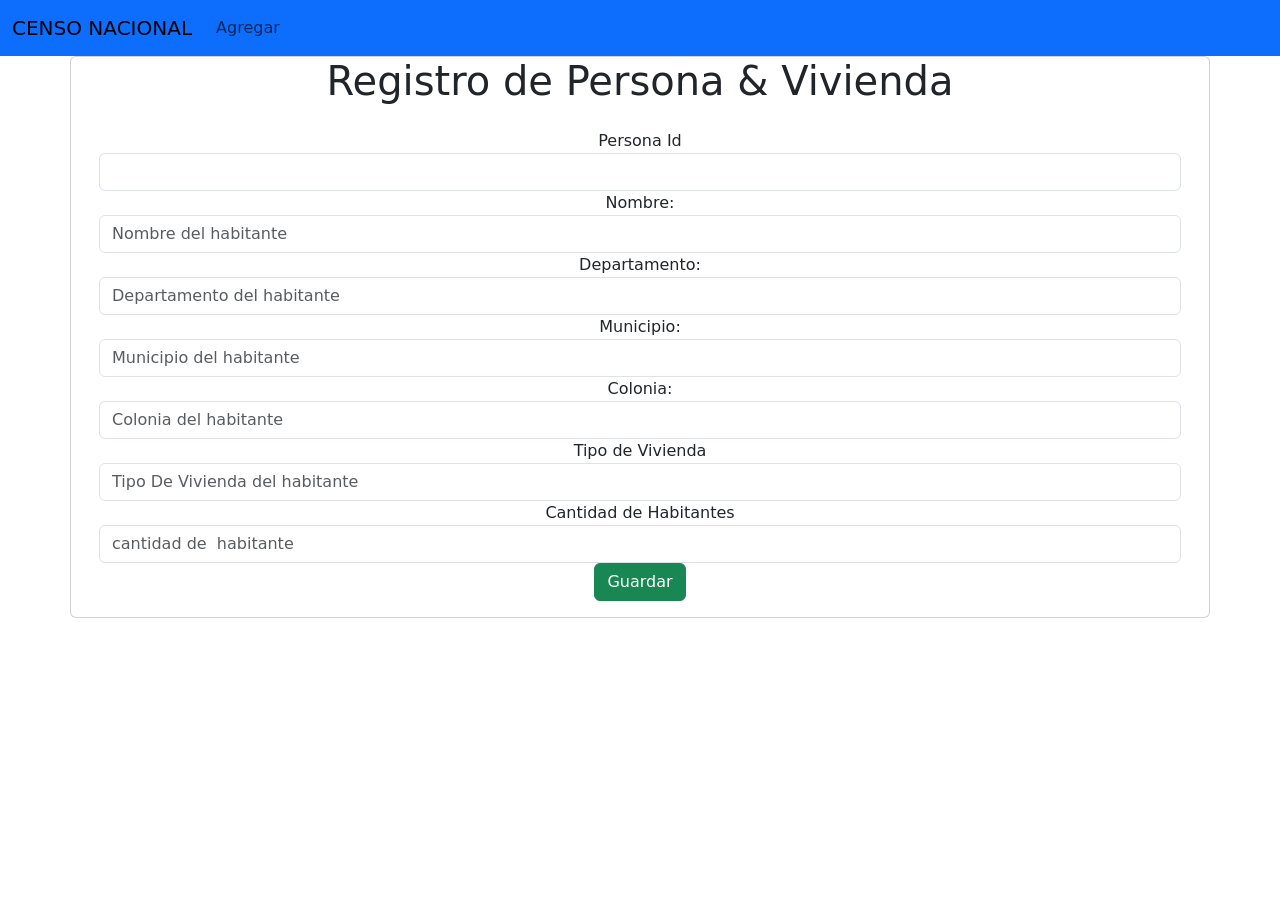
<file: src/main/resources/templates/edit_Personas.html>
<!DOCTYPE html>
<!--
Click nbfs://nbhost/SystemFileSystem/Templates/Licenses/license-default.txt to change this license
Click nbfs://nbhost/SystemFileSystem/Templates/Other/html.html to edit this template
-->
<html>
    <head>
        <title>Editar Registro Nacional</title>
        <meta charset="UTF-8">
        <meta name="viewport" content="width=device-width, initial-scale=1.0">

        <link href="https://cdn.jsdelivr.net/npm/bootstrap@5.3.3/dist/css/bootstrap.min.css" rel="stylesheet" integrity="sha384-QWTKZyjpPEjISv5WaRU9OFeRpok6YctnYmDr5pNlyT2bRjXh0JMhjY6hW+ALEwIH" crossorigin="anonymous">
    </head>
    <body>
        <nav class="navbar navbar-expand-lg bg-primary">
  <div class="container-fluid">
    <a class="navbar-brand" href="/">CENSO NACIONAL</a>
    <button class="navbar-toggler" type="button" data-bs-toggle="collapse" data-bs-target="#navbarSupportedContent" aria-controls="navbarSupportedContent" aria-expanded="false" aria-label="Toggle navigation">
      <span class="navbar-toggler-icon"></span>
    </button>
    <div class="collapse navbar-collapse" id="navbarSupportedContent">
      <ul class="navbar-nav me-auto mb-2 mb-lg-0">
       
        <li class="nav-item">
          <a class="nav-link" href="/nuevo">Agregar</a>
        </li>
       
      </ul>
     
    </div>
  </div>
</nav>
        
        
        
        
        
        
        
        
        
        <div class="container text-center" >
            <div class="row">
                <div class="col-lg col-md-6 col-sm-6 container justify-content-center card">
                    <h1>Registro de Persona & Vivienda</h1>
                    
                    <div class="card-body">
                        <form th:action="@{/save}" th:object="${personas}" method="post" >
                            
                             <div class="form-group">
                                <label>Persona Id </label>
                                <input type="text" name="nombre" th:field="*{id}" class="form-control" readonly="readonly">
                            </div>
                            
                            
                            <div class="form-group">
                                <label>Nombre: </label>
                                <input type="text" name="nombre" th:field="*{nombre}" class="form-control" placeholder="Nombre del habitante" required>
                            </div>
                            
                            <div class="form-group">
                                <label>Departamento: </label>
                                <input type="text" name="departamento" th:field="*{departamento}" class="form-control" placeholder="Departamento del habitante" required>   
                            </div>
                            
                            <div class="form-group">
                                <label>Municipio: </label>
                                <input type="text" name="municipio" th:field="*{municipio}" class="form-control" placeholder="Municipio del habitante" required>
                            </div>
                            
                            <div class="form-group">
                                <label>Colonia: </label>
                                <input type="text" name="colonia" th:field="*{colonia}" class="form-control" placeholder="Colonia del habitante" required>
                            </div>
                            
                            <div class="form-group">
                                <label>Tipo de Vivienda </label>
                                <input type="text" name="tipoDeVivienda" th:field="*{tipoDeVivienda}" class="form-control" placeholder="Tipo De Vivienda del habitante" required>
                            </div>
                            
                             <div class="form-group">
                                <label>Cantidad de Habitantes </label>
                                <input type="number" name="CantidaDeHabitantes" th:field="*{CantidaDeHabitantes}" class="form-control" placeholder="cantidad de  habitante" required>
                            </div>
                            
                            <div class="box-footer">
                                <button class="btn btn-success" > Guardar </button>
                            </div>
                            
                            
                        </form>
                    </div>
                    
                </div>
            </div>

        </div>















        <script src="https://cdn.jsdelivr.net/npm/bootstrap@5.3.3/dist/js/bootstrap.bundle.min.js" integrity="sha384-YvpcrYf0tY3lHB60NNkmXc5s9fDVZLESaAA55NDzOxhy9GkcIdslK1eN7N6jIeHz" crossorigin="anonymous"></script>
    </body>
</html>
</file>
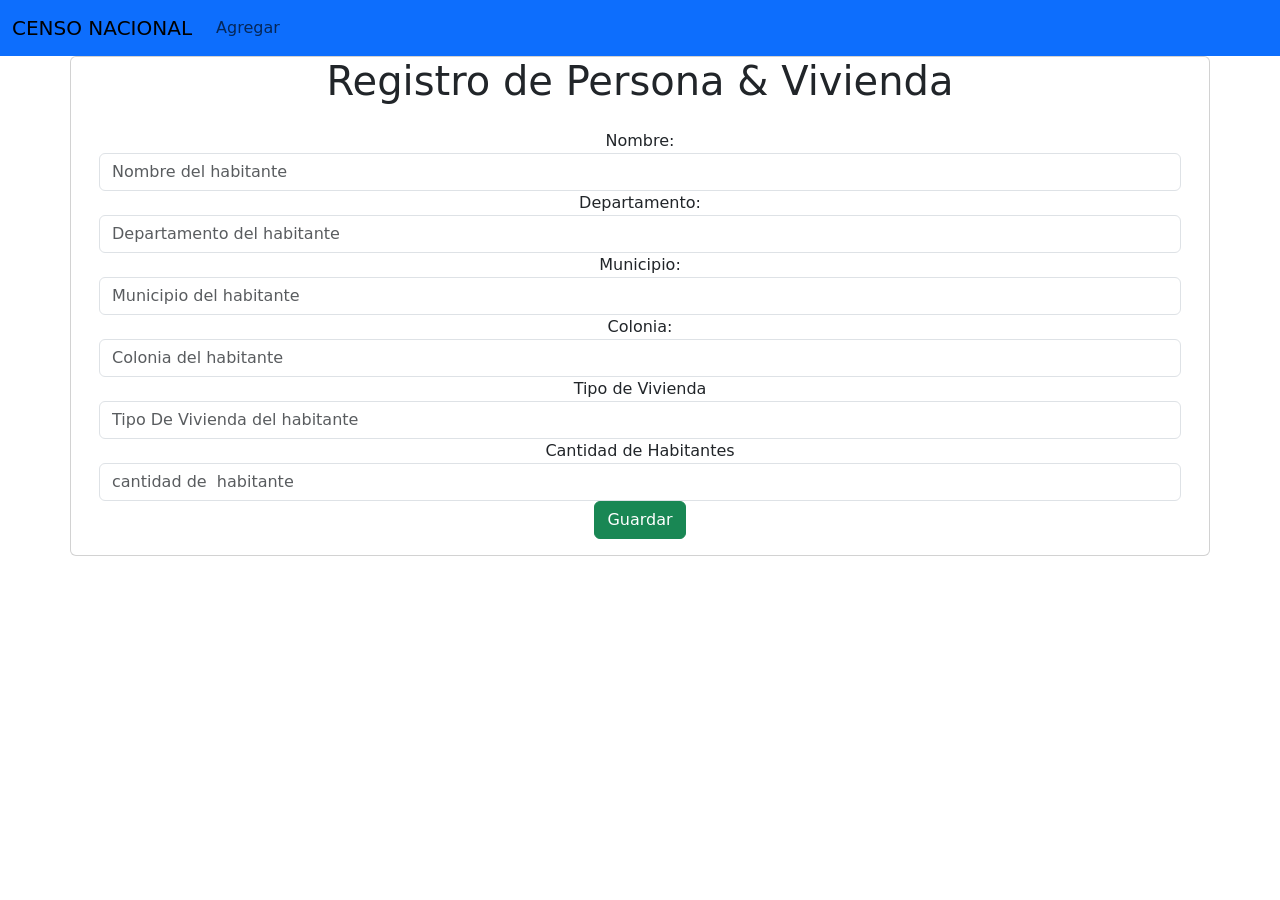
<file: src/main/resources/templates/nuevo_Censo.html>
<!DOCTYPE html>
<!--
Click nbfs://nbhost/SystemFileSystem/Templates/Licenses/license-default.txt to change this license
Click nbfs://nbhost/SystemFileSystem/Templates/Other/html.html to edit this template
-->
<html>
    <head>
        <title>Nuevo Registro Nacional</title>
        <meta charset="UTF-8">
        <meta name="viewport" content="width=device-width, initial-scale=1.0">

        <link href="https://cdn.jsdelivr.net/npm/bootstrap@5.3.3/dist/css/bootstrap.min.css" rel="stylesheet" integrity="sha384-QWTKZyjpPEjISv5WaRU9OFeRpok6YctnYmDr5pNlyT2bRjXh0JMhjY6hW+ALEwIH" crossorigin="anonymous">
    </head>
    <body>
        <nav class="navbar navbar-expand-lg bg-primary">
  <div class="container-fluid">
    <a class="navbar-brand" href="/">CENSO NACIONAL</a>
    <button class="navbar-toggler" type="button" data-bs-toggle="collapse" data-bs-target="#navbarSupportedContent" aria-controls="navbarSupportedContent" aria-expanded="false" aria-label="Toggle navigation">
      <span class="navbar-toggler-icon"></span>
    </button>
    <div class="collapse navbar-collapse" id="navbarSupportedContent">
      <ul class="navbar-nav me-auto mb-2 mb-lg-0">
       
        <li class="nav-item">
          <a class="nav-link" href="/nuevo">Agregar</a>
        </li>
       
      </ul>
     
    </div>
  </div>
</nav>
        
        
        
        
        
        
        
        
        
        <div class="container text-center" >
            <div class="row">
                <div class="col-lg col-md-6 col-sm-6 container justify-content-center card">
                    <h1>Registro de Persona & Vivienda</h1>
                    
                    <div class="card-body">
                        <form th:action="@{/save}" th:object="${personas}" method="post" >
                            <div class="form-group">
                                <label>Nombre: </label>
                                <input type="text" name="nombre" th:field="*{nombre}" class="form-control" placeholder="Nombre del habitante" required>
                            </div>
                            
                            <div class="form-group">
                                <label>Departamento: </label>
                                <input type="text" name="departamento" th:field="*{departamento}" class="form-control" placeholder="Departamento del habitante" required>   
                            </div>
                            
                            <div class="form-group">
                                <label>Municipio: </label>
                                <input type="text" name="municipio" th:field="*{municipio}" class="form-control" placeholder="Municipio del habitante" required>
                            </div>
                            
                            <div class="form-group">
                                <label>Colonia: </label>
                                <input type="text" name="colonia" th:field="*{colonia}" class="form-control" placeholder="Colonia del habitante" required>
                            </div>
                            
                            <div class="form-group">
                                <label>Tipo de Vivienda </label>
                                <input type="text" name="tipoDeVivienda" th:field="*{tipoDeVivienda}" class="form-control" placeholder="Tipo De Vivienda del habitante" required>
                            </div>
                            
                            <div class="form-group">
                                <label>Cantidad de Habitantes </label>
                                <input type="number" name="CantidaDeHabitantes" th:field="*{CantidaDeHabitantes}" class="form-control" placeholder="cantidad de  habitante" required>
                            </div>
                            
                            <div class="box-footer">
                                <button class="btn btn-success" > Guardar </button>
                            </div>
                            
                            
                        </form>
                    </div>
                    
                </div>
            </div>

        </div>















        <script src="https://cdn.jsdelivr.net/npm/bootstrap@5.3.3/dist/js/bootstrap.bundle.min.js" integrity="sha384-YvpcrYf0tY3lHB60NNkmXc5s9fDVZLESaAA55NDzOxhy9GkcIdslK1eN7N6jIeHz" crossorigin="anonymous"></script>
    </body>
</html>
</file>
